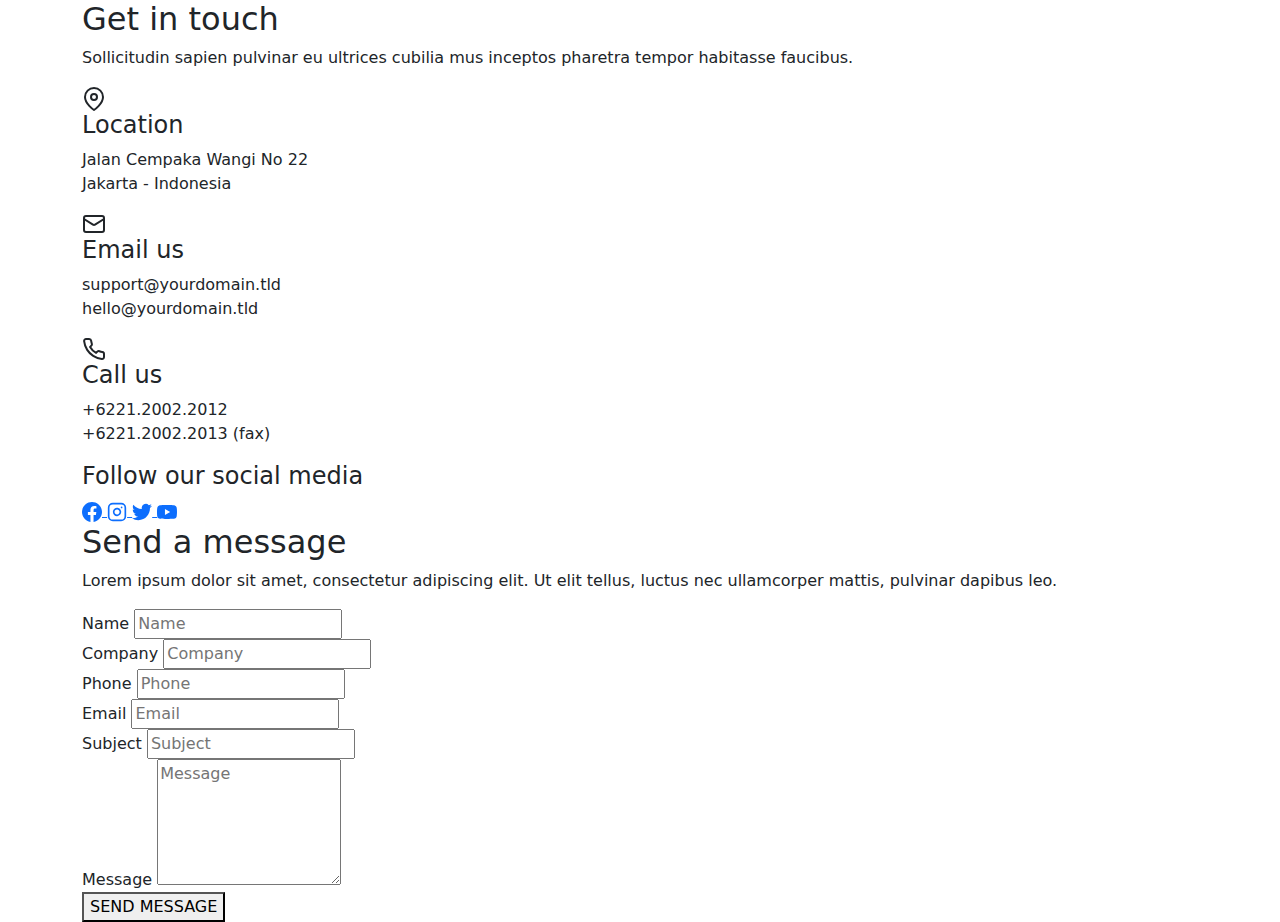
<file: contact.html>
<!DOCTYPE html>
<html lang="en">
<head>
    <meta charset="UTF-8">
    <meta name="viewport" content="width=device-width, initial-scale=1.0">
    <title>Contact</title>
    <link rel="stylesheet" href="assets/css/style.css">
    <link rel="stylesheet" href="assets/Bootstrap/bootstrap.css">
</head>
<body>
    <section class="container">
        <div class="contact-container">
        <div class="contact-left">
            <h2>Get in touch</h2>
            <p class="contact-subtitle">Sollicitudin sapien pulvinar eu ultrices cubilia mus inceptos pharetra tempor habitasse faucibus.</p>
            
            <div class="contact-info">
                <div class="info-item">
                    <div class="icon-circle location-icon">
                        <svg xmlns="http://www.w3.org/2000/svg" width="24" height="24" viewBox="0 0 24 24" fill="none" stroke="currentColor" stroke-width="2" stroke-linecap="round" stroke-linejoin="round">
                            <path d="M21 10c0 7-9 13-9 13s-9-6-9-13a9 9 0 0 1 18 0z"></path>
                            <circle cx="12" cy="10" r="3"></circle>
                        </svg>
                    </div>
                    <div class="info-text">
                        <h4>Location</h4>
                        <p>Jalan Cempaka Wangi No 22<br>Jakarta - Indonesia</p>
                    </div>
                </div>

                <div class="info-item">
                    <div class="icon-circle email-icon">
                        <svg xmlns="http://www.w3.org/2000/svg" width="24" height="24" viewBox="0 0 24 24" fill="none" stroke="currentColor" stroke-width="2" stroke-linecap="round" stroke-linejoin="round">
                            <rect x="2" y="4" width="20" height="16" rx="2"></rect>
                            <path d="m22 7-8.97 5.7a1.94 1.94 0 0 1-2.06 0L2 7"></path>
                        </svg>
                    </div>
                    <div class="info-text">
                        <h4>Email us</h4>
                        <p>support@yourdomain.tld<br>hello@yourdomain.tld</p>
                    </div>
                </div>

                <div class="info-item">
                    <div class="icon-circle phone-icon">
                        <svg xmlns="http://www.w3.org/2000/svg" width="24" height="24" viewBox="0 0 24 24" fill="none" stroke="currentColor" stroke-width="2" stroke-linecap="round" stroke-linejoin="round">
                            <path d="M22 16.92v3a2 2 0 0 1-2.18 2 19.79 19.79 0 0 1-8.63-3.07 19.5 19.5 0 0 1-6-6 19.79 19.79 0 0 1-3.07-8.67A2 2 0 0 1 4.11 2h3a2 2 0 0 1 2 1.72 12.84 12.84 0 0 0 .7 2.81 2 2 0 0 1-.45 2.11L8.09 9.91a16 16 0 0 0 6 6l1.27-1.27a2 2 0 0 1 2.11-.45 12.84 12.84 0 0 0 2.81.7A2 2 0 0 1 22 16.92z"></path>
                        </svg>
                    </div>
                    <div class="info-text">
                        <h4>Call us</h4>
                        <p>+6221.2002.2012<br>+6221.2002.2013 (fax)</p>
                    </div>
                </div>
            </div>

            <div class="social-media">
                <h4>Follow our social media</h4>
                <div class="social-icons">
                    <a href="#" class="social-icon facebook">
                        <svg xmlns="http://www.w3.org/2000/svg" width="20" height="20" viewBox="0 0 24 24" fill="currentColor">
                            <path d="M24 12.073c0-6.627-5.373-12-12-12s-12 5.373-12 12c0 5.99 4.388 10.954 10.125 11.854v-8.385H7.078v-3.47h3.047V9.43c0-3.007 1.792-4.669 4.533-4.669 1.312 0 2.686.235 2.686.235v2.953H15.83c-1.491 0-1.956.925-1.956 1.874v2.25h3.328l-.532 3.47h-2.796v8.385C19.612 23.027 24 18.062 24 12.073z"/>
                        </svg>
                    </a>
                    <a href="#" class="social-icon instagram">
                        <svg xmlns="http://www.w3.org/2000/svg" width="20" height="20" viewBox="0 0 24 24" fill="none" stroke="currentColor" stroke-width="2" stroke-linecap="round" stroke-linejoin="round">
                            <rect x="2" y="2" width="20" height="20" rx="5" ry="5"></rect>
                            <path d="M16 11.37A4 4 0 1 1 12.63 8 4 4 0 0 1 16 11.37z"></path>
                            <line x1="17.5" y1="6.5" x2="17.51" y2="6.5"></line>
                        </svg>
                    </a>
                    <a href="#" class="social-icon twitter">
                        <svg xmlns="http://www.w3.org/2000/svg" width="20" height="20" viewBox="0 0 24 24" fill="currentColor">
                            <path d="M23.953 4.57a10 10 0 01-2.825.775 4.958 4.958 0 002.163-2.723c-.951.555-2.005.959-3.127 1.184a4.92 4.92 0 00-8.384 4.482C7.69 8.095 4.067 6.13 1.64 3.162a4.822 4.822 0 00-.666 2.475c0 1.71.87 3.213 2.188 4.096a4.904 4.904 0 01-2.228-.616v.06a4.923 4.923 0 003.946 4.827 4.996 4.996 0 01-2.212.085 4.936 4.936 0 004.604 3.417 9.867 9.867 0 01-6.102 2.105c-.39 0-.779-.023-1.17-.067a13.995 13.995 0 007.557 2.209c9.053 0 13.998-7.496 13.998-13.985 0-.21 0-.42-.015-.63A9.935 9.935 0 0024 4.59z"/>
                        </svg>
                    </a>
                    <a href="#" class="social-icon youtube">
                        <svg xmlns="http://www.w3.org/2000/svg" width="20" height="20" viewBox="0 0 24 24" fill="currentColor">
                            <path d="M23.498 6.186a3.016 3.016 0 0 0-2.122-2.136C19.505 3.545 12 3.545 12 3.545s-7.505 0-9.377.505A3.017 3.017 0 0 0 .502 6.186C0 8.07 0 12 0 12s0 3.93.502 5.814a3.016 3.016 0 0 0 2.122 2.136c1.871.505 9.376.505 9.376.505s7.505 0 9.377-.505a3.015 3.015 0 0 0 2.122-2.136C24 15.93 24 12 24 12s0-3.93-.502-5.814zM9.545 15.568V8.432L15.818 12l-6.273 3.568z"/>
                        </svg>
                    </a>
                </div>
            </div>
        </div>

        <div class="contact-right">
            <div class="message-card">
                <h2>Send a message</h2>
                <p class="form-subtitle">Lorem ipsum dolor sit amet, consectetur adipiscing elit. Ut elit tellus, luctus nec ullamcorper mattis, pulvinar dapibus leo.</p>
                
                <form class="contact-form">
                    <div class="form-row">
                        <div class="form-group">
                            <label for="name">Name</label>
                            <input type="text" id="name" name="name" placeholder="Name" required>
                        </div>
                        <div class="form-group">
                            <label for="company">Company</label>
                            <input type="text" id="company" name="company" placeholder="Company">
                        </div>
                    </div>

                    <div class="form-row">
                        <div class="form-group">
                            <label for="phone">Phone</label>
                            <input type="tel" id="phone" name="phone" placeholder="Phone">
                        </div>
                        <div class="form-group">
                            <label for="email">Email</label>
                            <input type="email" id="email" name="email" placeholder="Email" required>
                        </div>
                    </div>

                    <div class="form-group full-width">
                        <label for="subject">Subject</label>
                        <input type="text" id="subject" name="subject" placeholder="Subject" required>
                    </div>

                    <div class="form-group full-width">
                        <label for="message">Message</label>
                        <textarea id="message" name="message" rows="5" placeholder="Message" required></textarea>
                    </div>

                    <button type="submit" class="submit-btn">SEND MESSAGE</button>
                </form>
            </div>
        </div>
    </div>
    </section>
    

    <script src="assets/Bootstrap/bootstrap.bundle.min.js"></script>
</body>
</html>
</file>
<file: assets/css/style.css>
@import url('https://fonts.googleapis.com/css2?family=Poppins:ital,wght@0,100;0,200;0,300;0,400;0,500;0,600;0,700;0,800;0,900;1,100;1,200;1,300;1,400;1,500;1,600;1,700;1,800;1,900&display=swap');
body{
    font-family: "Poppins";
    line-height: 1.6;
}
:root{
    --bg-brue:#0B1D51;
    --bg-white:#FFFCFB;
    --bg-pink:#FFD8D8;
    --bg-red: #ED3500;
    --bg-black:#0F0E0E;
    --bg-gray:#F5F5F0;
    --bg-green:#118B50;
    --bg-yello:#FFC145;
}
.navbar{
    background-color: var(--bg-brue);
}
.nav-link{
    color: var(--bg-white) !important;
}
.nav-link:hover{
    text-decoration-color: var(--bg-red) !important;
    text-decoration: underline;
    text-decoration-thickness: 2px;
    text-underline-offset: 15px;
}
.text-color{
    color: var(--bg-brue);
}
.btn{
    color: var(--bg-white) !important;
    background-color: var(--bg-brue) !important;
}
.icon{
    color: var(--bg-brue) !important;
}
.card{
    width: 400px;
}
.shap{
    background-color: var(--bg-pink) !important;
    animation: Bob 2s ease-in-out infinite alternate;
}
@keyframes Bob {
    from{
        
    }
    to
    {

    }
    
}
</file>
